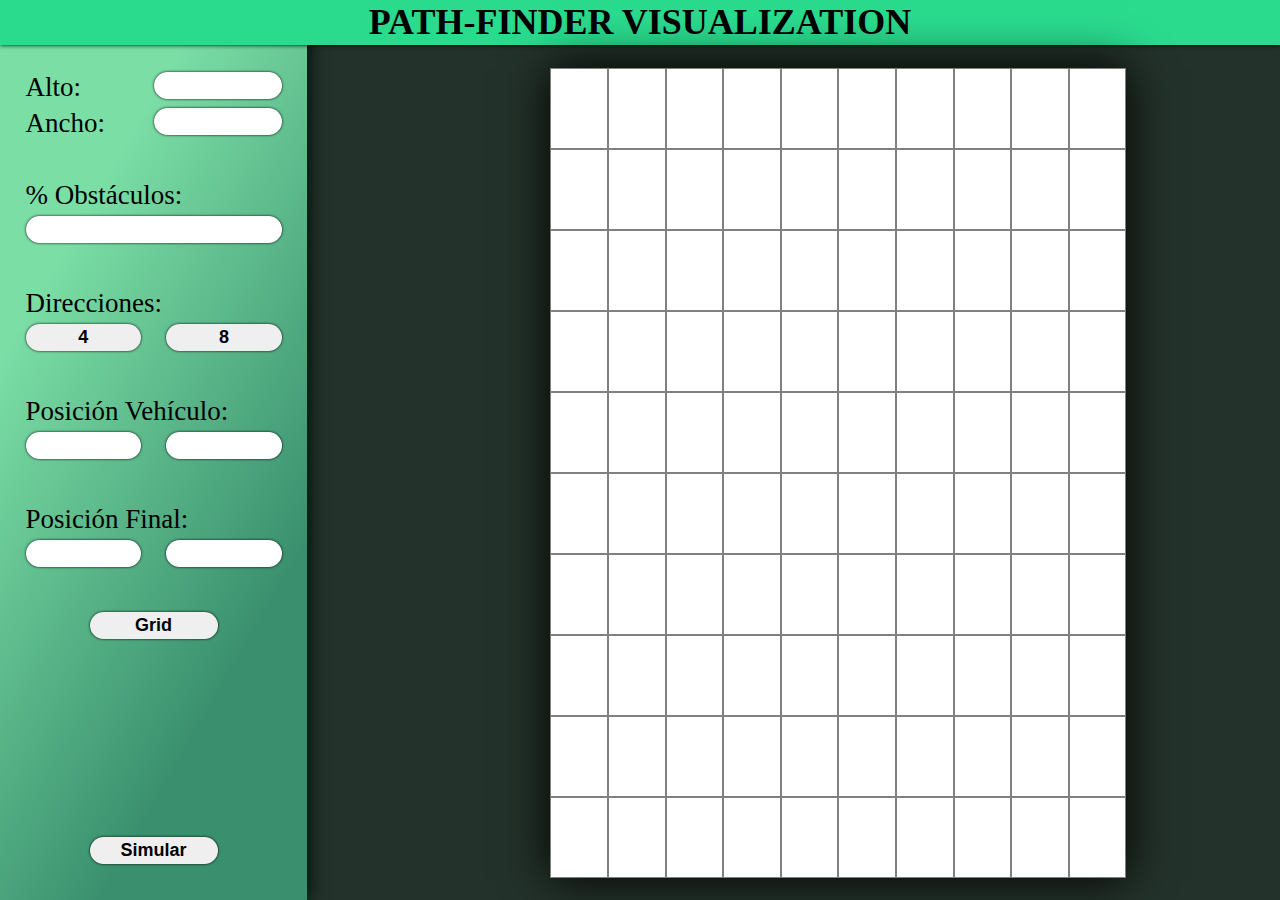
<file: web/index.html>
<!DOCTYPE html>
<html lang="es">

<!-- 
  En Head se importan todos los archivos como los scripts de JavaScript, o de estilos como CSS
  Tambien el Titulo y el icono 
  -->

<head>
  <meta charset="UTF-8">
  <meta http-equiv="X-UA-Compatible" content="IE=edge">
  <meta name="viewport" content="width=device-width, initial-scale=1.0">

  <!-- Import del archivo CSS que contiene el cómo se debe ver la interfaz -->
  <link rel="stylesheet" href="assets/css/master.css">

  <!-- Import del archivo JS que contiene el cómo debe actuar la interfaz -->
  <script type="module" src="assets/scripts/script.js"></script>

  <!-- Título e Icono -->
  <title>Path-Finder Visualization</title>
  <link rel="icon" href="assets/img/car_icon.svg" type="image/x-icon">
</head>

<!-- 
  En Body va todo el contenido de la página, donde se pone todo lo que queremos que se visualice
 -->

<body>

  <!-- 
    Menú que contiene todos los datos necesarios para llevar a cabo la simulación.
    Con los inputs se introducen los datos y con su id se recogen
   -->
  <seccion class="menu">

    Alto:
    <input type="text" id="alto">

    Ancho:
    <input type="text" id="ancho">

    <div id="obstaculos_title">% Obstáculos:</div>
    <input type="text" id="obstaculos_input">

    <div id="direcciones_title">Direcciones:</div>
    <input type="button" value="4" id="dir_4">
    <input type="button" value="8" id="dir_8">

    <div id="vehiculo_title">Posición Vehículo:</div>
    <input type="text" id="x_vehiculo">
    <input type="text" id="y_vehiculo">

    <div id="pos_final_title">Posición Final:</div>
    <input type="text" id="x_final">
    <input type="text" id="y_final">

    <input type="button" value="Grid" id="grid">

    <!-- Botón para simular -->
    <input type="button" value="Simular" id="simular">
  </seccion>

  <!-- Barra superior con el título -->
  <div class="top">Path-Finder Visualization</div>

  <!-- Tablero donde se va a realizar toda la simulación -->
  <div class="table-container">
    <div class="table"></div>
  </div>
</body>

</html>
</file>
<file: web/assets/css/master.css>
@import url(menu.css);
@import url(table.css);
@import url(topbar.css);

/* 
  Hoja de estilos que introduce por defecto el color de fondo, 0 margen...
  E importa todos los demás archivos CSS.
  */

* {
  margin: 0;
  padding: 0;
}

html {
  background-color: #23322a;
  background-size: cover;
}
</file>
